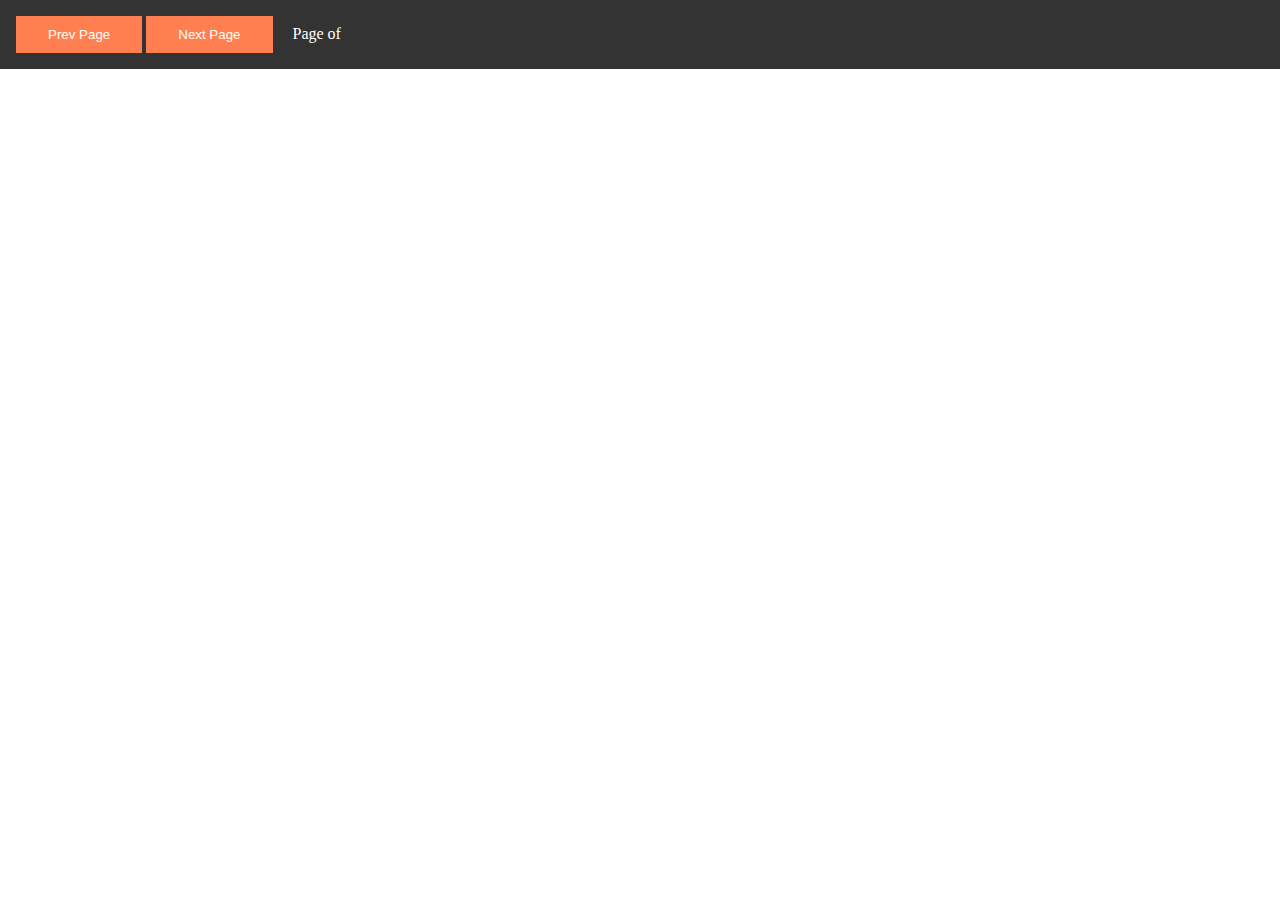
<file: Custom PDF Viewer/index.html>
<!DOCTYPE html>
<html lang="en">
  <head>
    <meta charset="UTF-8" />
    <meta name="viewport" content="width=device-width, initial-scale=1.0" />
    <meta http-equiv="X-UA-Compatible" content="ie=edge" />
    <link
      rel="stylesheet"
      href="https://use.fontawesome.com/releases/v5.7.2/css/all.css"
      integrity="sha384-fnmOCqbTlWIlj8LyTjo7mOUStjsKC4pOpQbqyi7RrhN7udi9RwhKkMHpvLbHG9Sr"
      crossorigin="anonymous"
    />
    <link rel="stylesheet" href="css/style.css" />
    <title>PDF Viewer</title>
  </head>
  <body>
    <div class="top-bar">
      <button class="btn" id="prev-page">
        <i class="fas fa-arrow-circle-left"></i> Prev Page
      </button>
      <button class="btn" id="next-page">
        Next Page <i class="fas fa-arrow-circle-right"></i>
      </button>
      <span class="page-info">
        Page <span id="page-num"></span> of <span id="page-count"></span>
      </span>
    </div>

    <canvas id="pdf-render"></canvas>

    <script src="https://mozilla.github.io/pdf.js/build/pdf.js"></script>
    <script src="js/main.js"></script>
  </body>
</html>
</file>
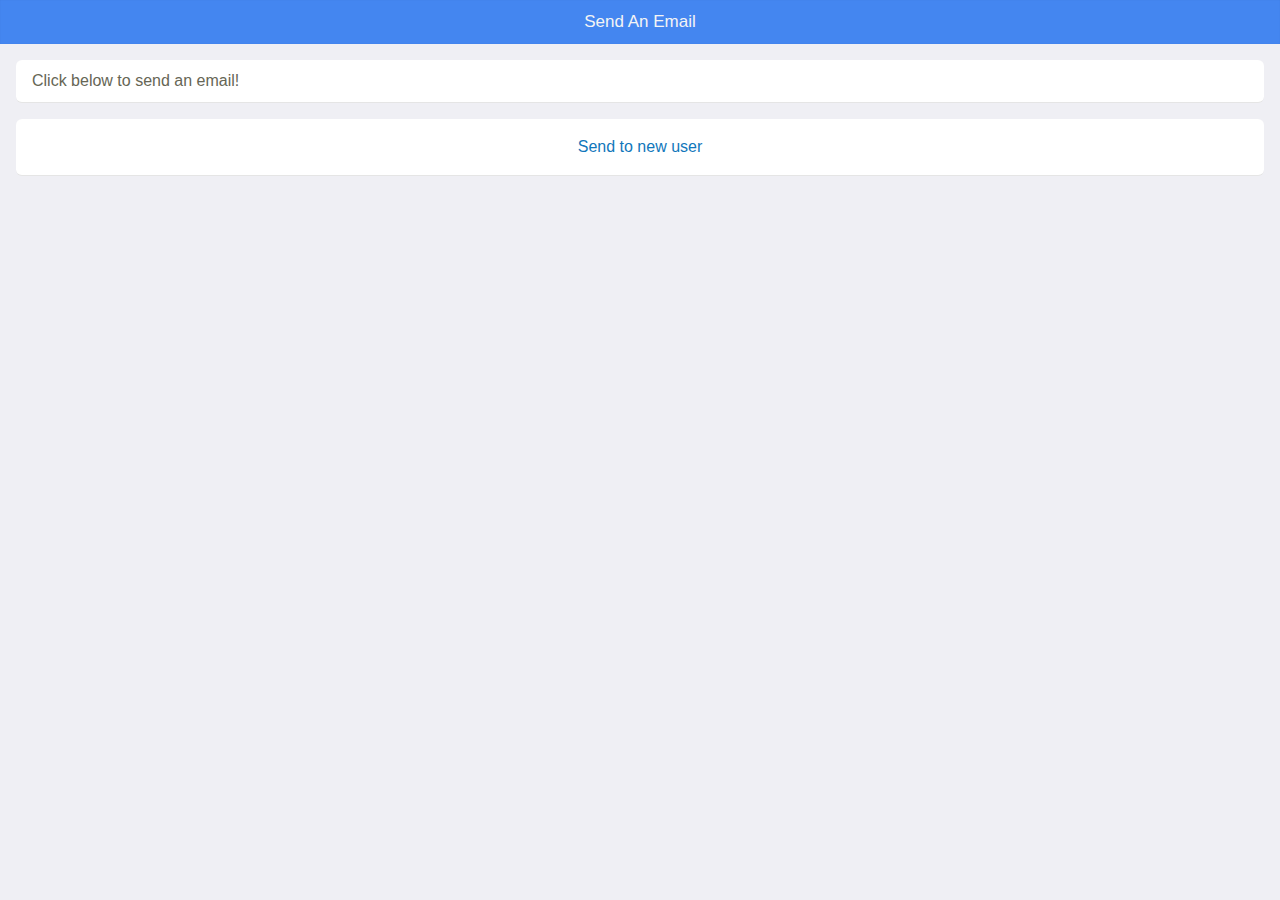
<file: Email-Client-App/index.html>
<!DOCTYPE html>
<html>
  <head>
    <title>My App</title>
    <meta name="viewport" content="width=device-width, initial-scale=1.0, maximum-scale=1.0, user-scalable=no, minimal-ui">
    <link rel="stylesheet" href="app.min.css">
    <style>
			@-webkit-keyframes pulse {
				0% {
					background-color: #CCC;
				}
				25% {
					background-color: #EEE;
				}
				50% {
					background-color: #CCC;
				}
				75% {
					background-color: #EEE;
				}
				100% {
					background-color: #CCC;
				}
			}
			
    </style>
  </head>

  <body>
    <div class="app-page" data-page="home">
      <div class="app-topbar blue">
        <div class="app-title">Send An Email</div>
      </div>
      <div class="app-content">
          <p class="app-section">
					Click below to send an email!
				</p>
         
          
          <div class="app-section" id="contact-list">
					
				</div>
          
        <div class="app-section">
          <div class="app-button" id="new-user">Send to new user</div>
        </div>
      </div>
    </div>

  <div class="app-page" data-page="sendemail">
			<div class="app-topbar">
				<div class="app-title"><span class="app-icon"></span>Send Email</div>
				<div class="right app-button" data-back>Done</div>
			</div>

			<div class="app-content">
                
                <div class="app-section" id="message">
					
				</div>

				<div class="app-section">
					From: <input class="app-input" id="sender-email" placeholder="Sender Email Address">
				</div>
                
                <div class="app-section">
					To: <input class="app-input" id="recipient-email" placeholder="Recipient Email Address">
				</div>

				<form class="app-section">
					<input class="app-input" name="subject" placeholder="Subject" id="subject">
					<textarea class="app-input" name="message" placeholder="Message" id="content"></textarea>
					<div class="app-button green app-submit" id="send-button">Send</div>
				</form>
			</div>
		</div>

    <script src="zepto.js"></script>
    <script src="app.min.js"></script>
    <script>
        
      App.controller('home', function (page) {
    
          if (typeof localStorage !== 'undefined') {
              
              $(page).find("#new-user")
                .clickable()
                .click(function () {
                  
                  if (localStorage.getItem("recipient-email") !== null) {
                  
                      localStorage.removeItem("recipient-email");
                      
                      
                  }
                  
                  App.load("sendemail");
                  
              })
              
              if (localStorage.getItem("recipient-list") !== null) {
                  
                  var recipientList = JSON.parse(localStorage.getItem("recipient-list"));
                  
                  $.each(recipientList, function( index, value ) {
                    
                      $(page).find("#contact-list").append('<div class="app-button redirect">' + value + '</div>');
                
                  });
                  
                  $(page).find("#contact-list").show();
                  
                  $(page).find(".redirect")
                      .clickable()
                      .on("click", function() {
                      
                      localStorage.setItem("recipient-email", $(this).html());
                      
                      App.load('sendemail');
                      
                      
                      
                  });
                  
                  
              } else {
                  
                  $(page).find("#contact-list").hide();
                  
              }
              
              
          }
          
      });
        
        App.controller('sendemail', function (page) {
            
            $(page).find("#message").hide();
            
            if (typeof localStorage !== 'undefined') {
                
                if (localStorage.getItem("sender-email") !== null) {
                    
                    
                    $(page).find("#sender-email").val(localStorage.getItem("sender-email"));
                    
                }
                
                if (localStorage.getItem("recipient-email") !== null) {
                    
                    $(page).find("#recipient-email").val(localStorage.getItem("recipient-email"));
                    
                }
                
            }
            
            
            
          $(page).find('#send-button')
					.clickable()
					.on('click', function () {
              
                 $.ajax({
  type: 'GET',
  url: 'http://completewebdevelopercourse.com/content/9-mobileapps/sendemail.php?callback=response',
  // data to be added to query string:
  data: { to: $("#recipient-email").val(), from: $("#sender-email").val(), subject: $("#subject").val(), content: $("#content").val()},
  // type of data we are expecting in return:
  dataType: 'jsonp',
  timeout: 300,
  context: $('body'),
  success: function(data){
    
      if (data.success == true) {
          
          $(page).find("#message").html("Your email was sent successfully!").show();
          
      } else {
          
          $(page).find("#message").html("Your email could not be sent - please try again later.").show();
          
      }
      
      
  },
  error: function(xhr, type){
    
        $(page).find("#message").html("Your email could not be sent - please try again later.").show();     
      
  }
})
    
              
              if (typeof localStorage !== 'undefined') {
                  
                  localStorage.setItem("sender-email", $("#sender-email").val());
                  
                  var recipientList = new Array();
                  
                  if (localStorage.getItem("recipient-list") !== null) {
                      
                      recipientList = JSON.parse(localStorage.getItem("recipient-list"));
                      
                  }
                  
                  if ($.inArray($("#recipient-email").val(), recipientList) == -1) {
                      
                      recipientList.push($("#recipient-email").val());
                      
                      recipientList.sort();
                      
                      localStorage.setItem("recipient-list", JSON.stringify(recipientList));
                      
                      console.log(recipientList);
                      
                  }
                  
              } else {
                  
                  // alert user that we couldn't save data
                  
              }
              
              
          });
      });
        
       

      try {
        App.restore();
      } catch (err) {
        App.load('home');
      }
    </script>
  </body>
</html>
</file>
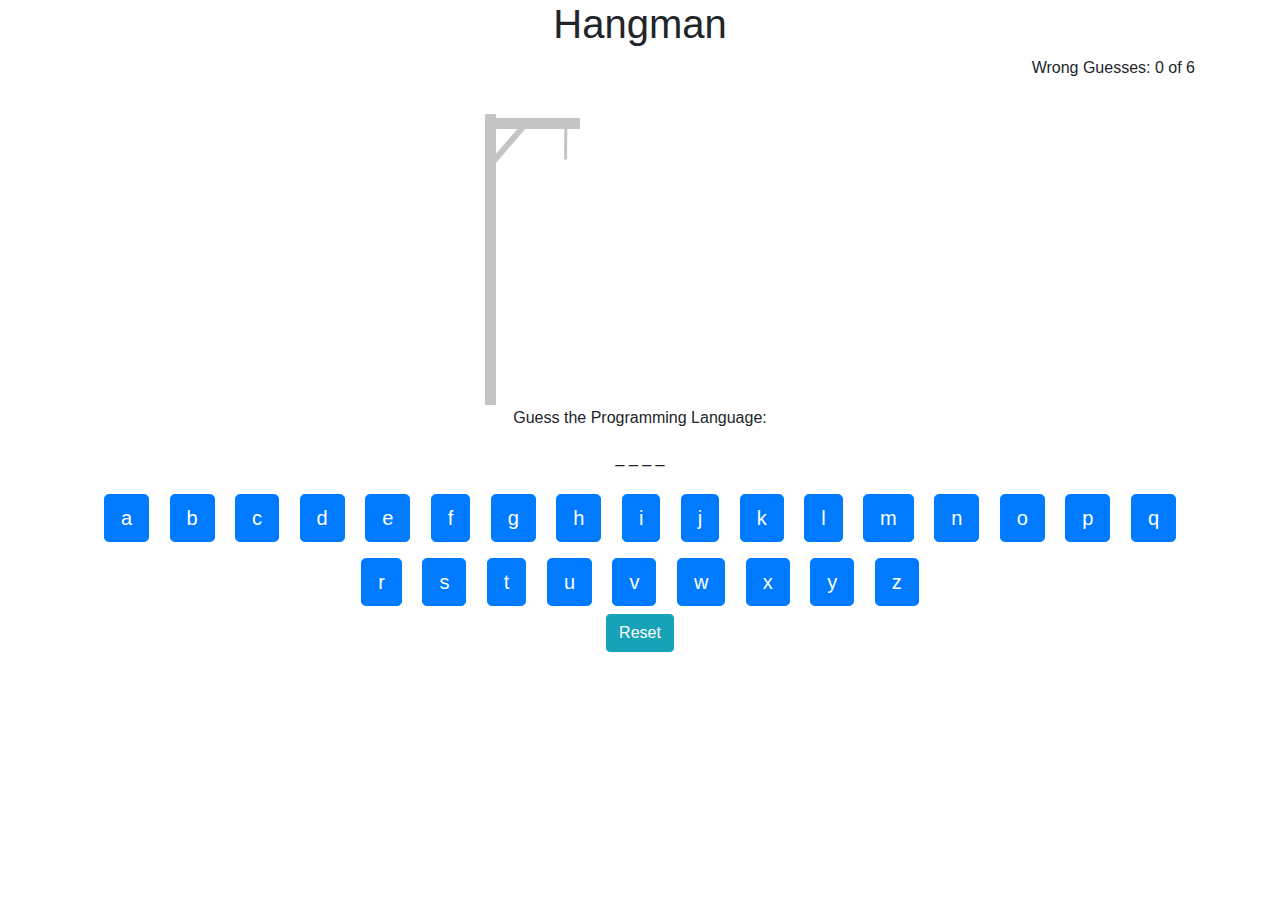
<file: Hangman/index.html>
<!DOCTYPE html>
<html lang="en">
<head>
  <meta charset="UTF-8">
  <meta name="viewport" content="width=device-width, initial-scale=1.0">
  <meta http-equiv="X-UA-Compatible" content="ie=edge">

  <!-- Bootstrap 4 CDN -->
  <link rel="stylesheet" href="https://stackpath.bootstrapcdn.com/bootstrap/4.4.1/css/bootstrap.min.css">

  <title>Hangman</title>
</head>
<body>
<div class="container">
  <h1 class="text-center">Hangman</h1>
  <div class="float-right">Wrong Guesses: <span id='mistakes'>0</span> of <span id='maxWrong'></span></div>
  <div class="text-center">
    <img id='hangmanPic' src="./images/0.jpg" alt="">
    <p>Guess the Programming Language:</p>
    <p id="wordSpotlight">The word to be guessed goes here</p>
    <div id="keyboard"></div>
    <button class="btn btn-info" onClick="reset()">Reset</button>
  </div> 
</div>

<script src='./js/hangman.js'></script>
</body>
</html>
</file>
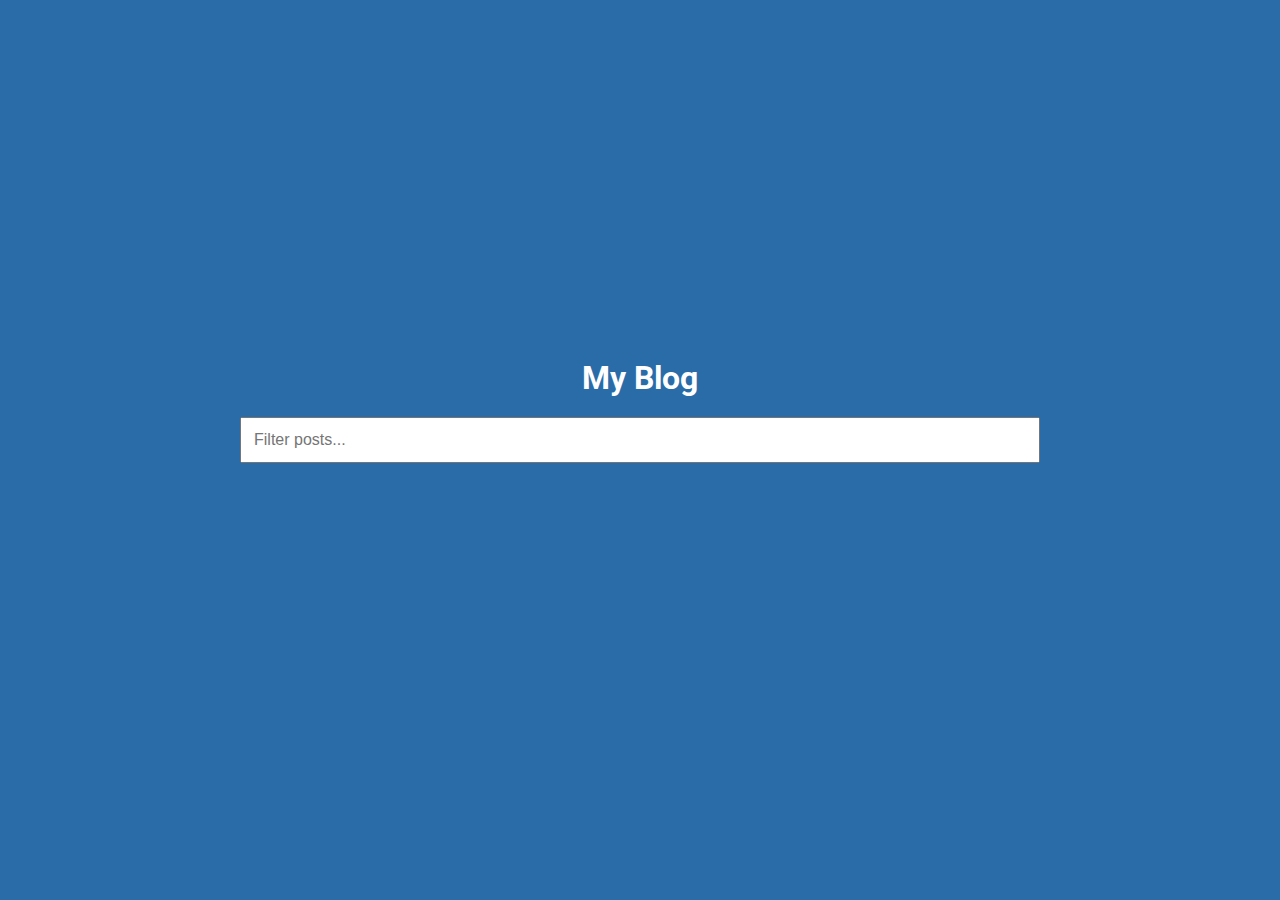
<file: Infinite_Scrolling/index.html>
<!DOCTYPE html>
<html lang="en">
  <head>
    <meta charset="UTF-8" />
    <meta name="viewport" content="width=device-width, initial-scale=1.0" />
    <meta http-equiv="X-UA-Compatible" content="ie=edge" />
    <link rel="stylesheet" href="style.css" />
    <title>My Blog</title>
  </head>
  <body>
    <h1>My Blog</h1>

    <div class="filter-container">
      <input
        type="text"
        id="filter"
        class="filter"
        placeholder="Filter posts..."
      />
    </div>

    <div id="posts-container"></div>

    <div class="loader">
      <div class="circle"></div>
      <div class="circle"></div>
      <div class="circle"></div>
    </div>

    <script src="script.js"></script>
  </body>
</html>
</file>
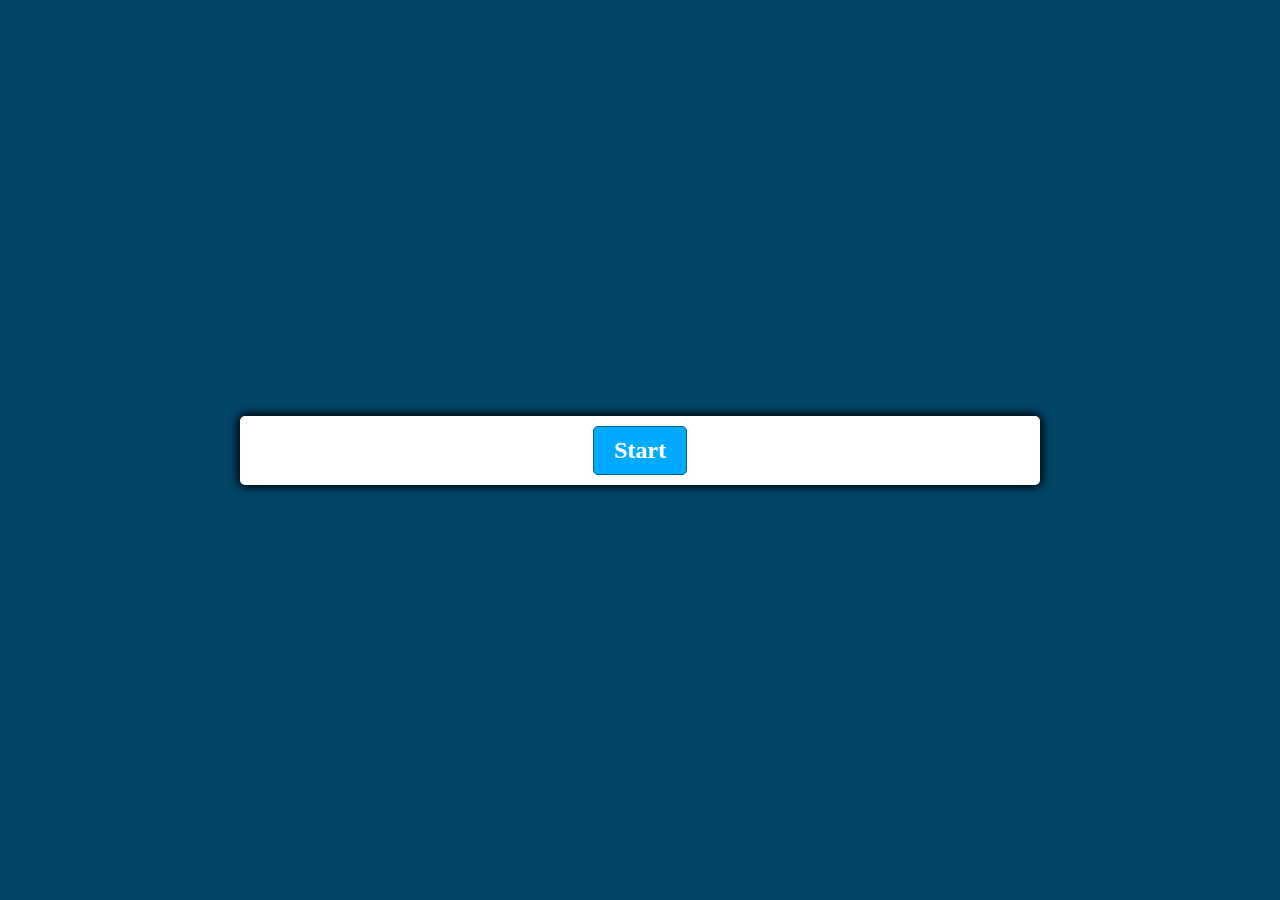
<file: JavaScript Small Quiz/index.html>
<!DOCTYPE html>
<html lang="en">
<head>
  <meta charset="UTF-8">
  <meta name="viewport" content="width=device-width, initial-scale=1.0">
  <meta http-equiv="X-UA-Compatible" content="ie=edge">
  <link href="styles.css" rel="stylesheet">
  <script defer src="script.js"></script>
  <title>Quiz App</title>
</head>
<body>
  <div class="container">
    <div id="question-container" class="hide">
      <div id="question">Question</div>
      <div id="answer-buttons" class="btn-grid">
        <button class="btn">Answer 1</button>
        <button class="btn">Answer 2</button>
        <button class="btn">Answer 3</button>
        <button class="btn">Answer 4</button>
      </div>
    </div>
    <div class="controls">
      <button id="start-btn" class="start-btn btn">Start</button>
      <button id="next-btn" class="next-btn btn hide">Next</button>
    </div>
  </div>
</body>
</html>
</file>
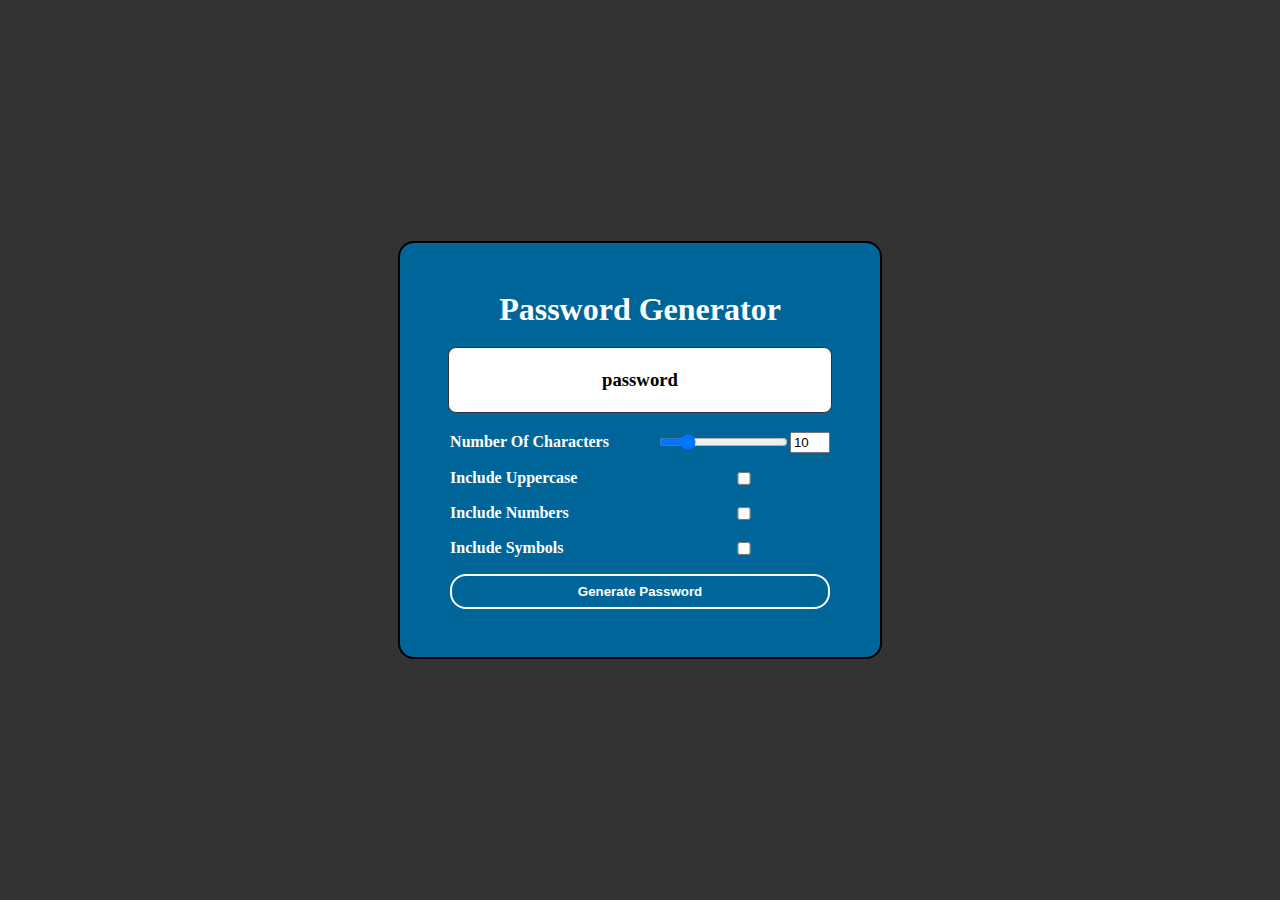
<file: JavaScript-Password Generator/index.html>
<!DOCTYPE html>
<html lang="en">
<head>
  <meta charset="UTF-8">
  <meta name="viewport" content="width=device-width, initial-scale=1.0">
  <meta http-equiv="X-UA-Compatible" content="ie=edge">
  <script src="script.js" defer></script>
  <link rel="stylesheet" href="styles.css">
  <title>Password Generator</title>
</head>
<body>
  <div class="container">
    <h1 class="title">Password Generator</h1>
    <h3 class="password-display" id="passwordDisplay">password</h3>
    <form id="passwordGeneratorForm" class="form">
      <label for="characterAmountNumber">Number Of Characters</label>
      <div class="character-amount-container">
        <input type="range" min="1" max="50" value="10" id="characterAmountRange">
        <input class="number-input" type="number" min="1" max="50" value="10" id="characterAmountNumber">
      </div>

      <label for="includeUppercase">Include Uppercase</label>
      <input type="checkbox" id="includeUppercase">

      <label for="includeNumbers">Include Numbers</label>
      <input type="checkbox" id="includeNumbers">

      <label for="includeSymbols">Include Symbols</label>
      <input type="checkbox" id="includeSymbols">

      <button type="submit" class="btn">Generate Password</button>
    </form>
  </div>
</body>
</html>
</file>
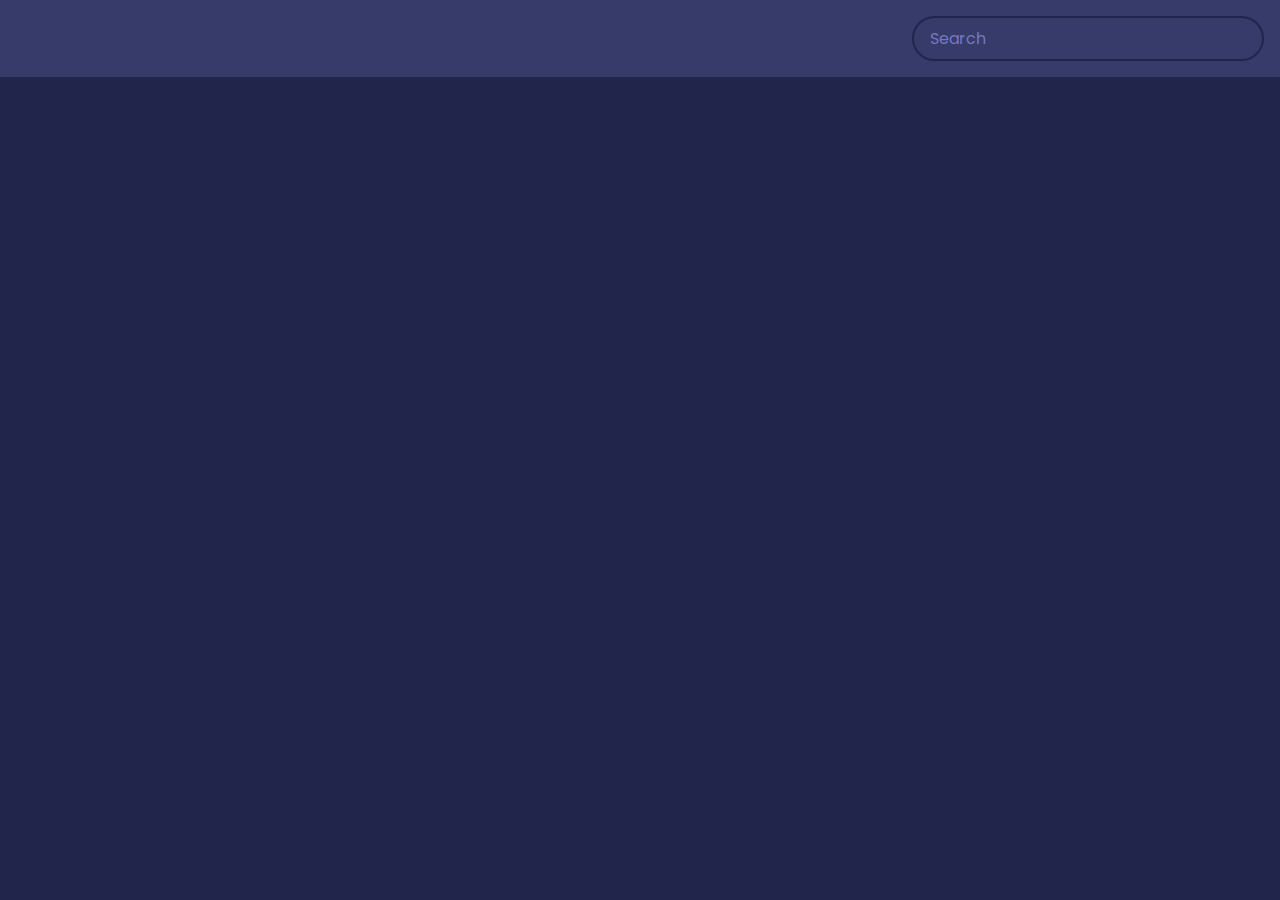
<file: Movie App/index.html>
<!DOCTYPE html>
<html lang="en">
  <head>
    <meta charset="UTF-8" />
    <meta name="viewport" content="width=device-width, initial-scale=1.0" />
    <link rel="stylesheet" href="style.css" />
    <title>Movie App</title>
  </head>
  <body>
    <header>
      <form id="form">
        <input type="text" id="search" class="search" placeholder="Search">
      </form>
    </header>

    <main id="main"></main>

    <script src="script.js"></script>
  </body>
</html>
</file>
<file: Custom PDF Viewer/css/style.css>
* {
    margin: 0;
    padding: 0;
  }
  
  .top-bar {
    background: #333;
    color: #fff;
    padding: 1rem;
  }
  
  .btn {
    background: coral;
    color: #fff;
    border: none;
    outline: none;
    cursor: pointer;
    padding: 0.7rem 2rem;
  }
  
  .btn:hover {
    opacity: 0.9;
  }
  
  .page-info {
    margin-left: 1rem;
  }
  
  .error {
    background: orangered;
    color: #fff;
    padding: 1rem;
  }
</file>
<file: Infinite_Scrolling/style.css>
@import url('https://fonts.googleapis.com/css?family=Roboto&display=swap');

* {
  box-sizing: border-box;
}

body {
  background-color: #296ca8;
  color: #fff;
  font-family: 'Roboto', sans-serif;
  display: flex;
  flex-direction: column;
  align-items: center;
  justify-content: center;
  min-height: 100vh;
  margin: 0;
  padding-bottom: 100px;
}

h1 {
  margin-bottom: 0;
  text-align: center;
}

.filter-container {
  margin-top: 20px;
  width: 80vw;
  max-width: 800px;
}

.filter {
  width: 100%;
  padding: 12px;
  font-size: 16px;
}

.post {
  position: relative;
  background-color: #4992d3;
  box-shadow: 0 2px 4px rgba(0, 0, 0, 0.3);
  border-radius: 3px;
  padding: 20px;
  margin: 40px 0;
  display: flex;
  width: 80vw;
  max-width: 800px;
}

.post .post-title {
  margin: 0;
}

.post .post-body {
  margin: 15px 0 0;
  line-height: 1.3;
}

.post .post-info {
  margin-left: 20px;
}

.post .number {
  position: absolute;
  top: -15px;
  left: -15px;
  font-size: 15px;
  width: 40px;
  height: 40px;
  border-radius: 50%;
  background: #fff;
  color: #296ca8;
  display: flex;
  align-items: center;
  justify-content: center;
  padding: 7px 10px;
}

.loader {
  opacity: 0;
  display: flex;
  position: fixed;
  bottom: 50px;
  transition: opacity 0.3s ease-in;
}

.loader.show {
  opacity: 1;
}

.circle {
  background-color: #fff;
  width: 10px;
  height: 10px;
  border-radius: 50%;
  margin: 5px;
  animation: bounce 0.5s ease-in infinite;
}

.circle:nth-of-type(2) {
  animation-delay: 0.1s;
}

.circle:nth-of-type(3) {
  animation-delay: 0.2s;
}

@keyframes bounce {
  0%,
  100% {
    transform: translateY(0);
  }

  50% {
    transform: translateY(-10px);
  }
}
</file>
<file: JavaScript Small Quiz/styles.css>
*, *::before, *::after {
  box-sizing: border-box;
  font-family: Gotham Rounded;
}

:root {
  --hue-neutral: 200;
  --hue-wrong: 0;
  --hue-correct: 145;
}

body {
  --hue: var(--hue-neutral);
  padding: 0;
  margin: 0;
  display: flex;
  width: 100vw;
  height: 100vh;
  justify-content: center;
  align-items: center;
  background-color: hsl(var(--hue), 100%, 20%);
}

body.correct {
  --hue: var(--hue-correct);
}

body.wrong {
  --hue: var(--hue-wrong);
}

.container {
  width: 800px;
  max-width: 80%;
  background-color: white;
  border-radius: 5px;
  padding: 10px;
  box-shadow: 0 0 10px 2px;
}

.btn-grid {
  display: grid;
  grid-template-columns: repeat(2, auto);
  gap: 10px;
  margin: 20px 0;
}

.btn {
  --hue: var(--hue-neutral);
  border: 1px solid hsl(var(--hue), 100%, 30%);
  background-color: hsl(var(--hue), 100%, 50%);
  border-radius: 5px;
  padding: 5px 10px;
  color: white;
  outline: none;
}

.btn:hover {
  border-color: black;
}

.btn.correct {
  --hue: var(--hue-correct);
  color: black;
}

.btn.wrong {
  --hue: var(--hue-wrong);
}

.start-btn, .next-btn {
  font-size: 1.5rem;
  font-weight: bold;
  padding: 10px 20px;
}

.controls {
  display: flex;
  justify-content: center;
  align-items: center;
}

.hide {
  display: none;
}
</file>
<file: JavaScript-Password Generator/styles.css>
body {
  background-color: #333;
  margin: 0;
  color: white;
  min-height: 100vh;
  display: flex;
  justify-content: center;
  align-items: center;
  font-family: Georgia, 'Times New Roman', Times, serif;
}

.container {
  background-color: #006699;
  padding: 3rem;
  border-radius: 1rem;
  border: 2px solid black;
  display: flex;
  justify-content: center;
  align-items: center;
  flex-direction: column;
}

.form {
  display: grid;
  grid-template-columns: auto auto;
  row-gap: 1rem;
  column-gap: 3rem;
  justify-content: center;
  align-items: center;
}

.title {
  margin: 0;
  text-align: center;
}

label {
  font-weight: bold;
}

.character-amount-container {
  display: flex;
  align-items: center;
}

.number-input {
  width: 2rem;
}

.password-display {
  background-color: white;
  color: black;
  padding: 1rem;
  border: 1px solid #333;
  height: 2rem;
  width: 350px;
  display: flex;
  justify-content: center;
  align-items: center;
  word-break: break-all;
  border-radius: .5rem;
}

.btn {
  grid-column: span 2;
  background-color: transparent;
  border: 2px solid white;
  color: white;
  padding: .5rem 1rem;
  font-weight: bold;
  cursor: pointer;
  border-radius: 1rem;
}

.btn:hover {
  background-color: #FFFFFF33;
}
</file>
<file: Movie App/style.css>
@import url('https://fonts.googleapis.com/css2?family=Poppins:wght@200;400&display=swap');

:root {
  --primary-color: #22254b;
  --secondary-color: #373b69;
}

* {
  box-sizing: border-box;
}

body {
  background-color: var(--primary-color);
  font-family: 'Poppins', sans-serif;
  margin: 0;
}

header {
  padding: 1rem;
  display: flex;
  justify-content: flex-end;
  background-color: var(--secondary-color);
}

.search {
  background-color: transparent;
  border: 2px solid var(--primary-color);
  border-radius: 50px;
  font-family: inherit;
  font-size: 1rem;
  padding: 0.5rem 1rem;
  color: #fff;
}

.search::placeholder {
  color: #7378c5;
}

.search:focus {
  outline: none;
  background-color: var(--primary-color);
}

main {
  display: flex;
  flex-wrap: wrap;
  justify-content: center;
}

.movie {
  width: 300px;
  margin: 1rem;
  background-color: var(--secondary-color);
  box-shadow: 0 4px 5px rgba(0, 0, 0, 0.2);
  position: relative;
  overflow: hidden;
  border-radius: 3px;
}

.movie img {
  width: 100%;
}

.movie-info {
  color: #eee;
  display: flex;
  align-items: center;
  justify-content: space-between;
  padding: 0.5rem 1rem 1rem;
  letter-spacing: 0.5px;
}

.movie-info h3 {
  margin-top: 0;
}

.movie-info span {
  background-color: var(--primary-color);
  padding: 0.25rem 0.5rem;
  border-radius: 3px;
  font-weight: bold;
}

.movie-info span.green {
  color: lightgreen;
}

.movie-info span.orange {
  color: orange;
}

.movie-info span.red {
  color: red;
}

.overview {
  background-color: #fff;
  padding: 2rem;
  position: absolute;
  left: 0;
  bottom: 0;
  right: 0;
  max-height: 100%;
  transform: translateY(101%);
  overflow-y: auto;
  transition: transform 0.3s ease-in;
}

.movie:hover .overview {
  transform: translateY(0);
}
</file>
<file: Email-Client-App/app.min.css>
/**
 * App.js v3.0.5
 * Instant mobile web app creation
 * Copyright (c) 2012 Kik Interactive, http://kik.com
 * Released under the MIT license
 *
 * iScroll v4.1.6
 * Copyright (c) 2011 Matteo Spinelli, http://cubiq.org
 * Released under the MIT license
 *
 * Permission is hereby granted, free of charge, to any person
 * obtaining a copy of this software and associated documentation
 * files (the "Software"), to deal in the Software without
 * restriction, including without limitation the rights to use,
 * copy, modify, merge, publish, distribute, sublicense, and/or sell
 * copies of the Software, and to permit persons to whom the
 * Software is furnished to do so, subject to the following
 * conditions:
 *
 * The above copyright notice and this permission notice shall be
 * included in all copies or substantial portions of the Software.
 *
 * THE SOFTWARE IS PROVIDED "AS IS", WITHOUT WARRANTY OF ANY KIND,
 * EXPRESS OR IMPLIED, INCLUDING BUT NOT LIMITED TO THE WARRANTIES
 * OF MERCHANTABILITY, FITNESS FOR A PARTICULAR PURPOSE AND
 * NONINFRINGEMENT. IN NO EVENT SHALL THE AUTHORS OR COPYRIGHT
 * HOLDERS BE LIABLE FOR ANY CLAIM, DAMAGES OR OTHER LIABILITY,
 * WHETHER IN AN ACTION OF CONTRACT, TORT OR OTHERWISE, ARISING
 * FROM, OUT OF OR IN CONNECTION WITH THE SOFTWARE OR THE USE OR
 * OTHER DEALINGS IN THE SOFTWARE.
 */
html,body,div,form,p,ul,li,span,label,img{margin:0;padding:0;outline:0}html,body{height:100%;width:100%}body{position:relative;font-family:"Helvetica Neue",Helvetica,Arial,sans-serif;-webkit-font-smoothing:antialiased;-webkit-text-size-adjust:none;-webkit-user-select:none;-moz-user-select:none;user-select:none;overflow:hidden}.app-android{font-family:"Roboto",sans-serif}.app-no-scrollbar ::-webkit-scrollbar{height:0 !important;width:0 !important}*{-webkit-tap-highlight-color:rgba(0,0,0,0) !important;tap-highlight-color:rgba(0,0,0,0) !important}.clear{clear:both}.app-android .app-ios-only,.app-ios .app-android-only{display:none}.app-clickblocker{z-index:9000;position:fixed;top:0;left:0;height:100%;width:100%;background-color:#FFF;opacity:0}.app-page{display:none;position:relative;height:100%;width:100%;overflow:hidden}.app-loaded .app-page{display:block}.app-ios-7 .app-page,.app-ios-8 .app-page{box-shadow:0 0 12px rgba(0,0,0,0.2)}.app-topbar{z-index:3000;position:relative;height:44px;width:100%;background-color:#000;color:#FFF;-webkit-box-shadow:inset 0 0 1px rgba(0,0,0,0.15);box-shadow:inset 0 0 1px rgba(0,0,0,0.15)}.app-android .app-topbar{height:56px;-webkit-box-shadow:0 1px 5px rgba(0,0,0,0.3);box-shadow:0 1px 5px rgba(0,0,0,0.3)}.app-topbar .app-button{position:absolute;bottom:0;padding:0 16px;height:100%;line-height:44px}.app-android .app-topbar .app-button{line-height:56px}.app-topbar .app-button.left{left:0}.app-topbar .app-button.right{right:0}.app-topbar .app-title{margin:0 auto;height:100%;width:100%;line-height:44px;text-align:center;overflow:hidden;text-overflow:ellipsis;white-space:nowrap}.app-android .app-topbar .app-title{line-height:56px}.app-ios-statusbar .app-topbar{padding-top:20px}.app-android-statusbar .app-topbar{padding-top:24px}.app-android-statusbar .app-topbar:before{position:absolute;top:0;height:24px;width:100%;background-color:rgba(0,0,0,0.3);content:""}.app-ios-statusbar .app-topbar .app-button{height:44px}.app-android-statusbar .app-topbar .app-button{height:56px}.app-content{z-index:2000;position:relative;background-color:#FFF;overflow:auto;-webkit-box-shadow:0 0 12px rgba(0,0,0,0.2);box-shadow:0 0 12px rgba(0,0,0,0.2)}.app-android-2 .app-content{-webkit-box-shadow:none;box-shadow:none}.app-scrollhack>*{-webkit-transform:translate3d(0,0,0);-moz-transform:translate3d(0,0,0);-ms-transform:translate3d(0,0,0);-o-transform:translate3d(0,0,0);transform:translate3d(0,0,0)}.app-section{position:relative;margin:8px;border:1px solid #AAA}.app-list{list-style:none}.app-list>li,.app-list>li.app-button{padding-left:20px;padding-right:8px;height:43px;border-bottom:1px solid #AAA;line-height:43px;overflow:hidden;text-align:left;text-overflow:ellipsis;white-space:nowrap}.app-android .app-list>li,.app-android .app-list>li.app-button{padding-top:2px;padding-bottom:2px}.app-section .app-list>li:last-child,.app-section .app-list>li.app-button:last-child{border-bottom:0}.app-list>label{display:block;padding-left:12px;height:24px;background-color:#000;color:#FFF;line-height:24px}.app-list>li+label{margin-top:-1px}.app-content .app-button{margin:0 auto;height:40px;border-bottom:1px solid #AAA;line-height:40px;overflow:hidden;text-align:center;text-overflow:ellipsis;white-space:nowrap}.app-button:last-child{border-bottom:0}.app-content .app-button.green{background-color:#7F7}.app-content .app-button.red{background-color:#F77}.app-content .app-button.blue{background-color:#77F}.app-input{position:relative;display:block;padding:10px 12px;width:100%;background-color:transparent;border:0;border-bottom:1px solid #AAA;outline:0;-webkit-border-radius:0;-moz-border-radius:0;border-radius:0;-webkit-box-sizing:border-box;-moz-box-sizing:border-box;box-sizing:border-box;line-height:20px;-webkit-appearance:none}.app-section .app-input:last-child{border-bottom:0}.app-input,.app-input *{color:inherit;font-family:inherit;font-size:inherit}input.app-input{height:40px}textarea.app-input{height:80px;resize:none}.app-input input,.app-input textarea{display:inline-block;margin:0;padding:0;width:100%;background-color:none;border:0;outline:0;line-height:inherit;resize:none;-webkit-appearance:none}.app-input input{height:20px}.app-input textarea{height:60px}.app-dialog-container{position:absolute;z-index:5000;top:0;left:0;margin:0;padding:0;height:100%;width:100%;background-color:rgba(0,0,0,0);overflow:hidden;-webkit-transition:background-color .425s cubic-bezier(0.4,0.6,0.05,1);transition:background-color .425s cubic-bezier(0.4,0.6,0.05,1)}.app-android-2 .app-dialog-container,.app-android-4 .app-dialog-container{position:fixed;background-color:rgba(0,0,0,0.8);opacity:.01;-webkit-transition:opacity .282s ease-in-out;transition:opacity .282s ease-in-out}.app-android-5 .app-dialog-container{-webkit-transition:none;transition:none}.app-dialog-container.enabled{background-color:rgba(0,0,0,0.8)}.app-android-2 .app-dialog-container.enabled,.app-android-4 .app-dialog-container.enabled{opacity:1}.app-android-5 .app-dialog-container.enabled{background-color:rgba(0,0,0,0.25)}.app-dialog{position:absolute;top:50%;left:0;margin:0 10%;padding:0;width:80%;background-color:#FFF;border-top:1px solid #FFF;-webkit-border-radius:8px;border-radius:8px;-webkit-box-shadow:0 0 8px rgba(0,0,0,0.5);box-shadow:0 0 8px rgba(0,0,0,0.5);color:#777;overflow:hidden;-webkit-transform:translate3d(0,380px,0);transform:translate3d(0,380px,0);-webkit-transition:-webkit-transform .425s cubic-bezier(0.4,0.6,0.05,1);transition:transform .425s cubic-bezier(0.4,0.6,0.05,1)}@media(min-width:360px){.app-dialog{margin:0 15%;width:70%}}.app-android .app-dialog{-webkit-border-radius:4px;border-radius:4px}.app-android-2 .app-dialog{-webkit-border-radius:0;border-radius:0;-webkit-box-shadow:none;box-shadow:none}.app-android-2 .app-dialog,.app-android-4 .app-dialog{top:auto;bottom:50%;-webkit-transform:translate3d(0,50%,0);transform:translate3d(0,50%,0);-webkit-transition:none;transition:none}.app-android-5 .app-dialog{-webkit-transition-easing:ease-in-out;transition-easing:ease-in-out}.app-dialog-container.enabled .app-dialog{-webkit-transform:translate3d(0,-50%,0);transform:translate3d(0,-50%,0)}.app-android-2 .app-dialog-container.enabled .app-dialog,.app-android-4 .app-dialog-container.enabled .app-dialog{-webkit-transform:translate3d(0,50%,0);transform:translate3d(0,50%,0)}.app-dialog-container.closing.closing-success .app-dialog{-webkit-transform:translate3d(0,-664px,0);transform:translate3d(0,-664px,0)}.app-android-2 .app-dialog-container.closing.closing-success .app-dialog,.app-android-4 .app-dialog-container.closing.closing-success .app-dialog{-webkit-transform:translate3d(0,50%,0);transform:translate3d(0,50%,0)}.app-dialog .title{position:relative;margin-bottom:8px;padding:16px 20px 0;font-size:18px;font-weight:300;text-align:center}.app-dialog .text{margin:20px 0;padding:0 20px 8px;font-size:16px;font-weight:400;text-align:center}.app-dialog .button{float:right;height:44px;width:50%;font-size:20px;font-weight:300;line-height:44px;text-align:center;-webkit-transition:opacity .25s ease-out;transition:opacity .25s ease-out}.app-dialog .button.cancel{background-color:#e3e4e7;color:#000}.app-dialog .button.ok{background-color:#2B9;color:#FFF}.app-dialog .button.first:before{clear:left}.app-dialog .button.last:after{clear:right}.app-dialog .button.first.last{width:100%}.app-ios .app-dialog .button.first{-webkit-border-radius:0 0 0 8px;border-radius:0 0 0 8px}.app-ios .app-dialog .button.last{-webkit-border-radius:0 0 8px 0;border-radius:0 0 8px 0}.app-ios .app-dialog .button.first.last{width:100%;-webkit-border-radius:0 0 8px 8px;border-radius:0 0 8px 8px}.app-dialog .button.active{opacity:.7}.app-dialog .button.active,.app-android-2 .app-dialog .button,.app-android-2 .app-dialog .button{-webkit-transition:none;transition:none}.app-topbar.teal{background-color:#2B9;color:#f3f4f5}.app-topbar.green{background-color:#3C7;color:#f3f4f5}.app-topbar.yellow{background-color:#EC1;color:#f3f4f5}.app-topbar.orange{background-color:#E82;color:#f3f4f5}.app-topbar.red{background-color:#dd4539;color:#f3f4f5}.app-topbar.blue{background-color:#4486f0;color:#f3f4f5}.app-topbar.dark-blue{background-color:#345;color:#f3f4f5}.app-topbar .app-title{font-size:17px;font-weight:500}.app-android .app-topbar .app-title{float:left;padding-left:15px;padding-right:8px;width:auto;font-size:19px;font-weight:700;text-align:left}.app-android .app-topbar .app-button.left ~ .app-title{padding-left:60px}.app-topbar .app-button{font-weight:300;-webkit-transition:opacity .25s ease-out;transition:opacity .25s ease-out}.app-android .app-topbar .app-button{padding:0 13px;font-weight:400;-webkit-transition:background-color .25s ease-out;transition:background-color .25s ease-out}.app-topbar .app-button.active{opacity:.65}.app-android .app-topbar .app-button.active{opacity:1;background-color:rgba(0,0,0,0.2)}.app-topbar .app-button.active,.app-android .app-topbar .app-button.active,.app-android-2 .app-topbar .app-button,.app-android-4 .app-topbar .app-button{-webkit-transition:none;transition:none}.app-topbar .app-button[data-back].left{padding:15px 0 15px 27px;height:14px;background-image:url([data-uri]);background-repeat:no-repeat;-webkit-background-size:12px 20px;background-size:12px 20px;background-position:8px center;line-height:14px}.app-android .app-topbar .app-button[data-back].left{padding:0 16px;height:56px;width:24px;background-image:url([data-uri]);-webkit-background-size:24px 24px;background-size:24px 24px;background-position:center;color:transparent}.app-android .app-topbar>:last-child:after{content:"";clear:both}.app-page,.app-content{background-color:#efeff4}.app-section,.app-list>li,.app-list>li.app-button,.app-content .app-button,.app-input{border:0}.app-section{margin:16px;padding:8px;background:#FFF;border-bottom:1px solid rgba(0,0,0,0.1);-webkit-border-radius:6px;border-radius:6px}.app-ios-7 .app-section,.app-ios-8 .app-section{border-bottom:0}.app-section.app-button{margin:16px;padding:0}p.app-section{padding:12px 16px;color:#665}.app-content .app-section>*{margin:8px 0 0;-webkit-border-radius:4px;border-radius:4px}.app-content .app-section>:first-child{margin-top:0}.app-list>label{height:28px;background-color:#d5e5e6;-webkit-box-sizing:border-box;box-sizing:border-box;color:#778;font-size:14px;font-weight:600;line-height:28px}.app-android .app-list>label{font-size:11px;font-weight:700;text-transform:uppercase}.app-list>li{background-color:#FFF;color:#444}.app-list>li,.app-list>li.app-button{border-top:1px solid rgba(0,0,0,0.05);-webkit-box-sizing:border-box;box-sizing:border-box}.app-android .app-list>li,.app-android .app-list>li.app-button{padding-top:0;padding-bottom:0;height:47px;line-height:47px}.app-list>li.app-button.active{border-top:1px solid rgba(0,0,0,0.0)}.app-list>li:first-child,.app-list>li.app-button:first-child,.app-list>label+li,.app-list>label+li.app-button,.app-list>label+li.app-button.active,.app-list>li.app-button.active+li,.app-list>li.app-button.active+li.app-button{border-top-color:transparent}.app-content .app-button{background-color:#FFF;color:#17B}.app-content .app-button.active{background-color:#DDD}.app-content .app-button.teal{background-color:#2B9;color:#f3f4f5}.app-content .app-button.teal.active{background-color:#197}.app-content .app-button.green{background-color:#3C7;color:#f3f4f5}.app-content .app-button.green.active{background-color:#2A6}.app-content .app-button.yellow{background-color:#EC1;color:#f3f4f5}.app-content .app-button.yellow.active{background-color:#DB0}.app-content .app-button.orange{background-color:#E82;color:#f3f4f5}.app-content .app-button.orange.active{background-color:#C50}.app-content .app-button.red{background-color:#dd4539;color:#f3f4f5}.app-content .app-button.red.active{background-color:#C43}.app-content .app-button.blue{background-color:#4486f0;color:#f3f4f5}.app-content .app-button.blue.active{background-color:#27A}.app-content .app-button.dark-blue{background-color:#345;color:#f3f4f5}.app-content .app-button.dark-blue.active{background-color:#234}input.app-input{height:44px;background:#FFF;line-height:24px;border-bottom:1px solid rgba(0,0,0,0.1)}.app-android input.app-input{height:48px;line-height:18px}.app-section input.app-input{border-bottom:0}.app-android .app-section input.app-input{height:40px;line-height:20px}.app-input[type="search"]{padding-left:34px;background-image:url([data-uri]);background-repeat:no-repeat;background-position:12px center;-webkit-background-size:16px 16px;background-size:16px 16px}.app-input[type="search"].no-icon,.app-android .app-input[type="search"].no-icon-android,.app-ios .app-input[type="search"].no-icon-ios{padding-left:12px;background-image:none}
</file>
